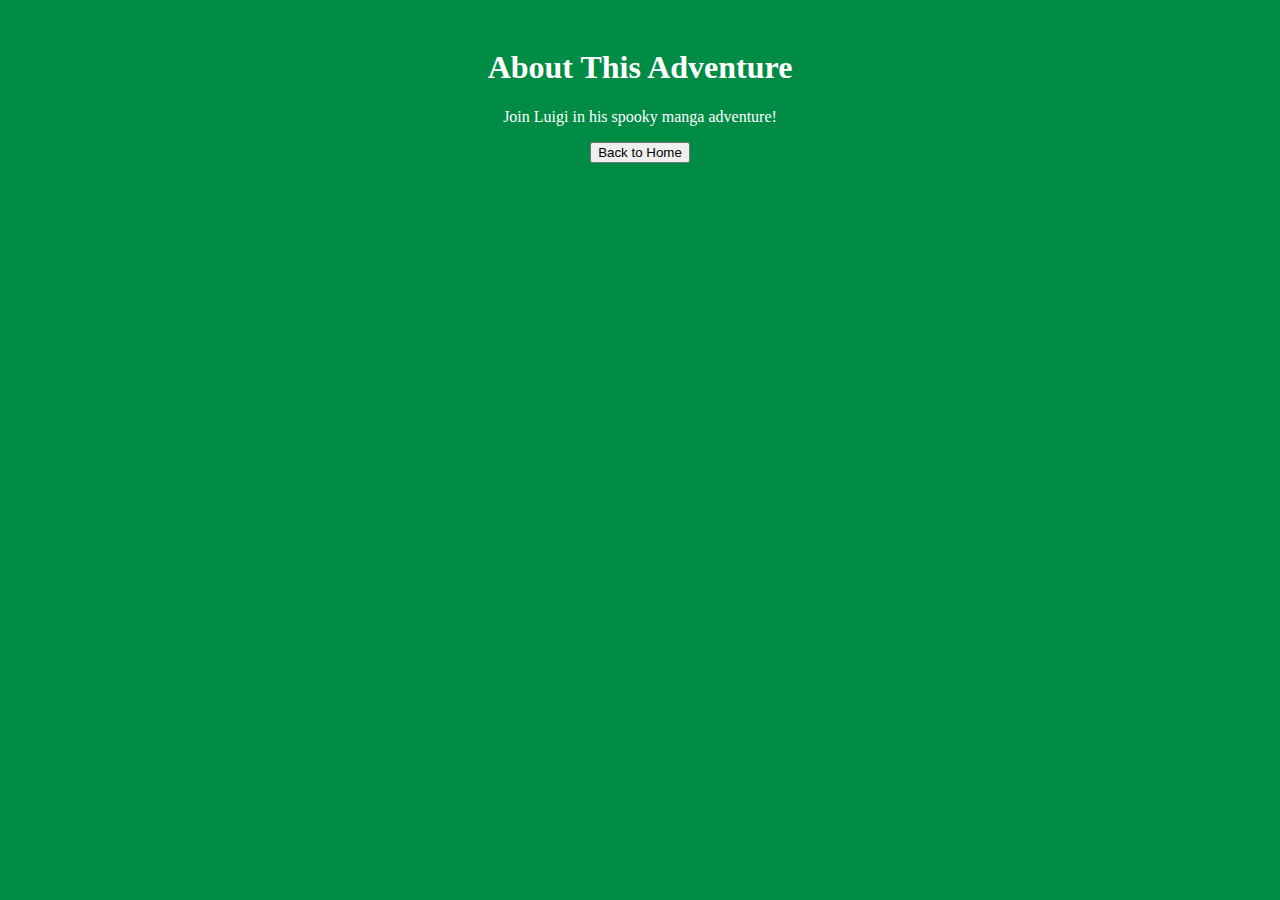
<file: about.html>
<!DOCTYPE html>
<html>
<head>
    <title>About Luigi's Manga</title>
    <link rel="stylesheet" href="styles/main.css">
</head>
<body class="about-page">
    <div class="luigi-container">
        <h1>About This Adventure</h1>
        <p>Join Luigi in his spooky manga adventure!</p>
        <button class="home-button" onclick="location.href='index.html'">Back to Home</button>
    </div>
</body>
</html>
</file>
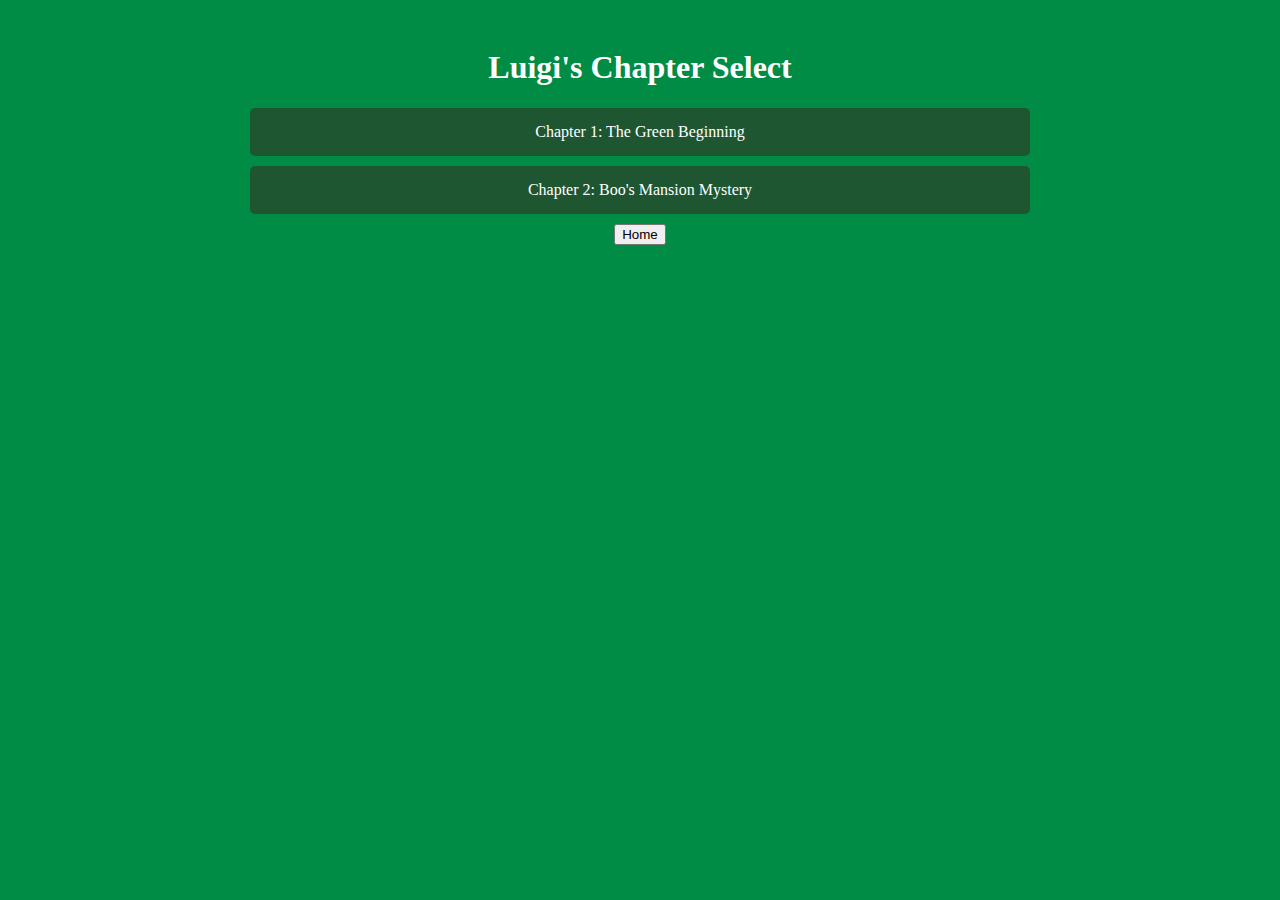
<file: directory.html>
<!DOCTYPE html>
<html>
<head>
    <title>Chapter Directory</title>
    <link rel="stylesheet" href="styles/main.css">
</head>
<body class="directory-page">
    <div class="luigi-container">
        <h1>Luigi's Chapter Select</h1>
        <div class="chapter-list">
            <a href="chapters/chapter1.html">Chapter 1: The Green Beginning</a>
            <a href="chapters/chapter2.html">Chapter 2: Boo's Mansion Mystery</a>
        </div>
        <button class="home-button" onclick="location.href='index.html'">Home</button>
    </div>
</body>
</html>
</file>
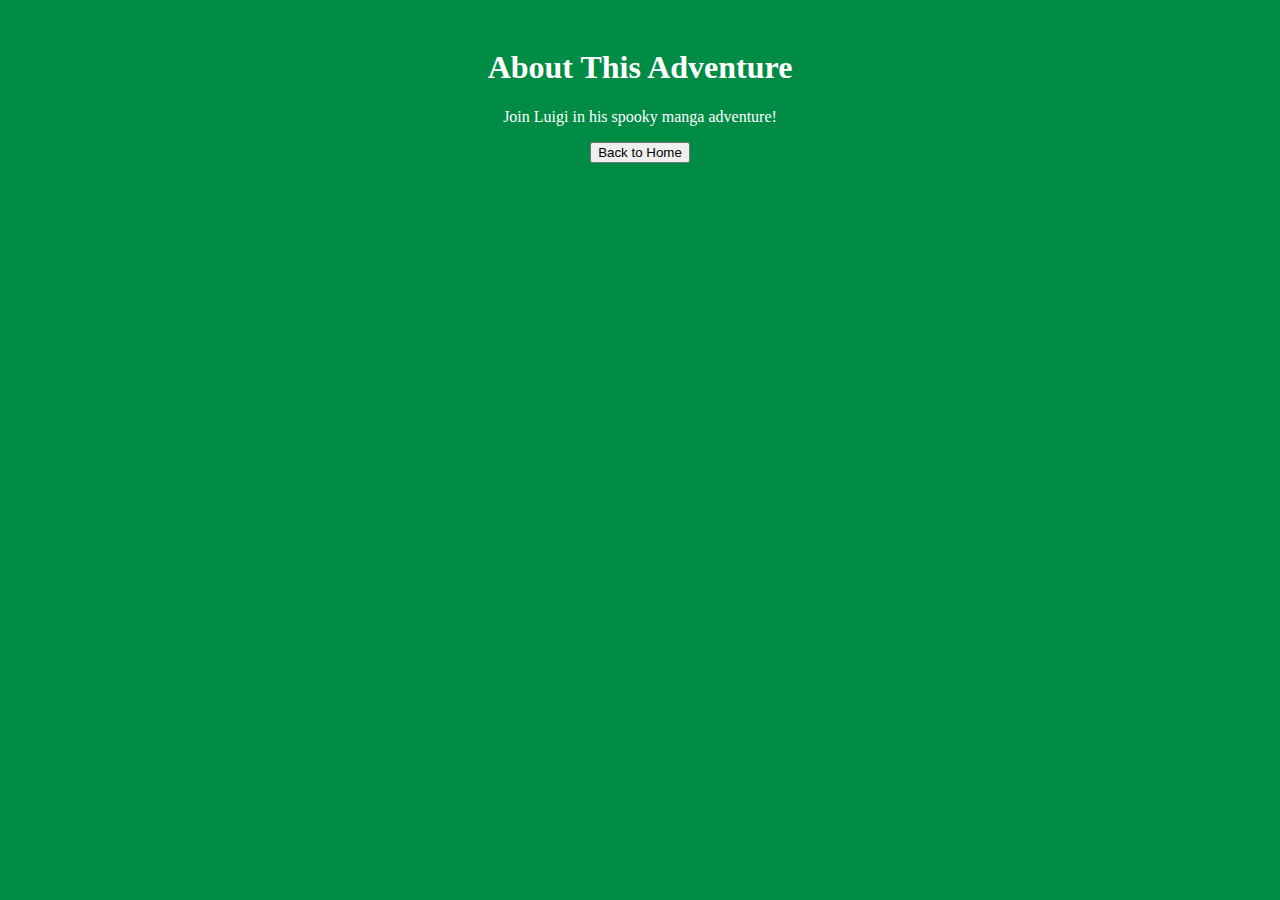
<file: pkltheshaboy/about.html>
<!DOCTYPE html>
<html>
<head>
    <title>About Luigi's Manga</title>
    <link rel="stylesheet" href="styles/main.css">
</head>
<body class="about-page">
    <div class="luigi-container">
        <h1>About This Adventure</h1>
        <p>Join Luigi in his spooky manga adventure!</p>
        <button class="home-button" onclick="location.href='index.html'">Back to Home</button>
    </div>
</body>
</html>
</file>
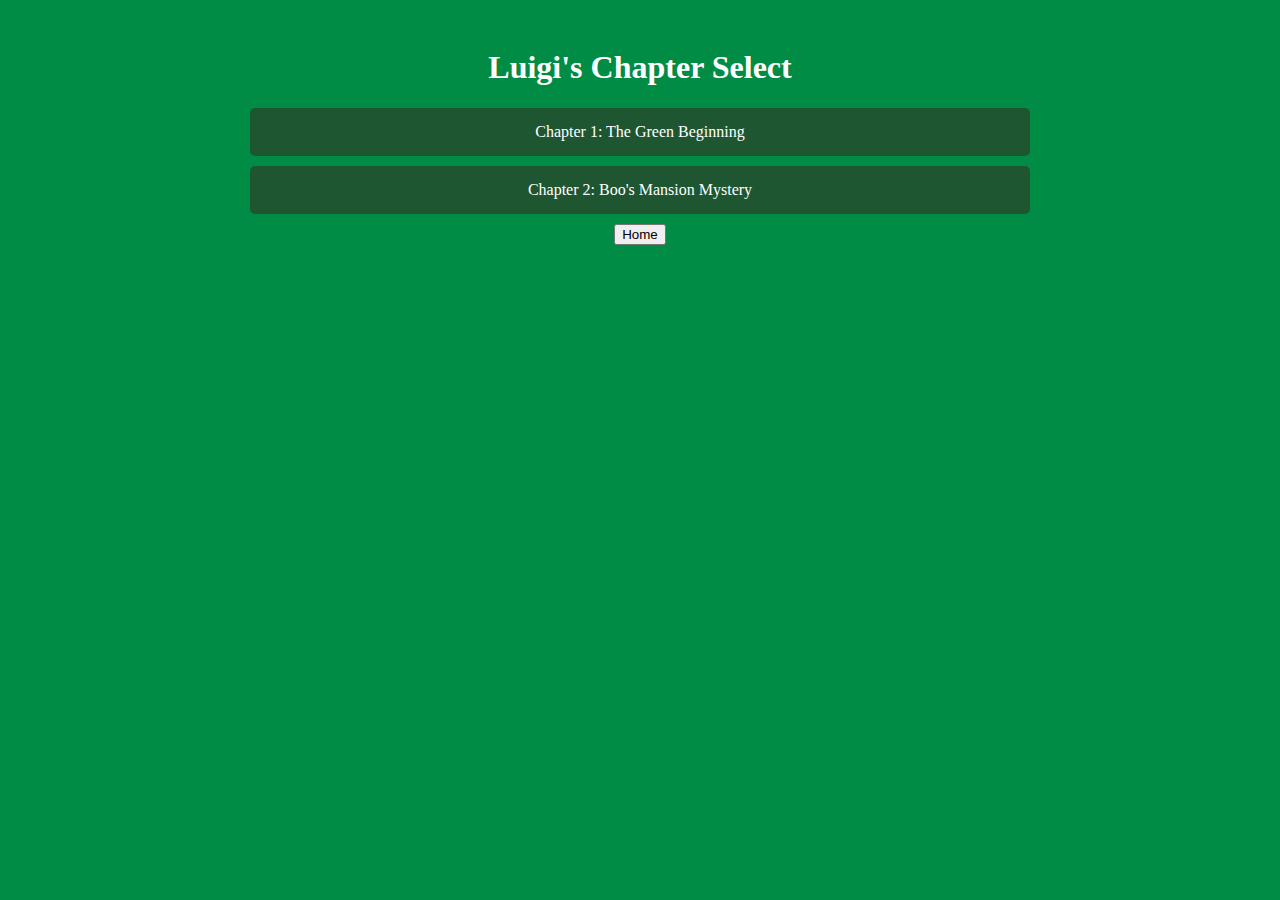
<file: pkltheshaboy/directory.html>
<!DOCTYPE html>
<html>
<head>
    <title>Chapter Directory</title>
    <link rel="stylesheet" href="styles/main.css">
</head>
<body class="directory-page">
    <div class="luigi-container">
        <h1>Luigi's Chapter Select</h1>
        <div class="chapter-list">
            <a href="chapters/chapter1.html">Chapter 1: The Green Beginning</a>
            <a href="chapters/chapter2.html">Chapter 2: Boo's Mansion Mystery</a>
        </div>
        <button class="home-button" onclick="location.href='index.html'">Home</button>
    </div>
</body>
</html>
</file>
<file: styles/main.css>
body {
    background-color: #008C45; /* Luigi green */
    font-family: 'Comic Sans MS', cursive;
    color: white;
}

.luigi-container {
    max-width: 800px;
    margin: 0 auto;
    padding: 20px;
    text-align: center;
}

.button-container button {
    background-color: #4CAF50;
    border: 3px solid #fff;
    padding: 15px 30px;
    margin: 10px;
    font-size: 1.2em;
    cursor: pointer;
    border-radius: 10px;
}

.chapter-list a {
    display: block;
    color: white;
    background-color: #1E5631;
    padding: 15px;
    margin: 10px;
    text-decoration: none;
    border-radius: 5px;
}

.spotify-player {
    margin: 20px 0;
}

/* Add more styles for images and navigation */
</file>
<file: pkltheshaboy/styles/main.css>
body {
    background-color: #008C45; /* Luigi green */
    font-family: 'Comic Sans MS', cursive;
    color: white;
}

.luigi-container {
    max-width: 800px;
    margin: 0 auto;
    padding: 20px;
    text-align: center;
}

.button-container button {
    background-color: #4CAF50;
    border: 3px solid #fff;
    padding: 15px 30px;
    margin: 10px;
    font-size: 1.2em;
    cursor: pointer;
    border-radius: 10px;
}

.chapter-list a {
    display: block;
    color: white;
    background-color: #1E5631;
    padding: 15px;
    margin: 10px;
    text-decoration: none;
    border-radius: 5px;
}

.spotify-player {
    margin: 20px 0;
}

/* Add more styles for images and navigation */
</file>
